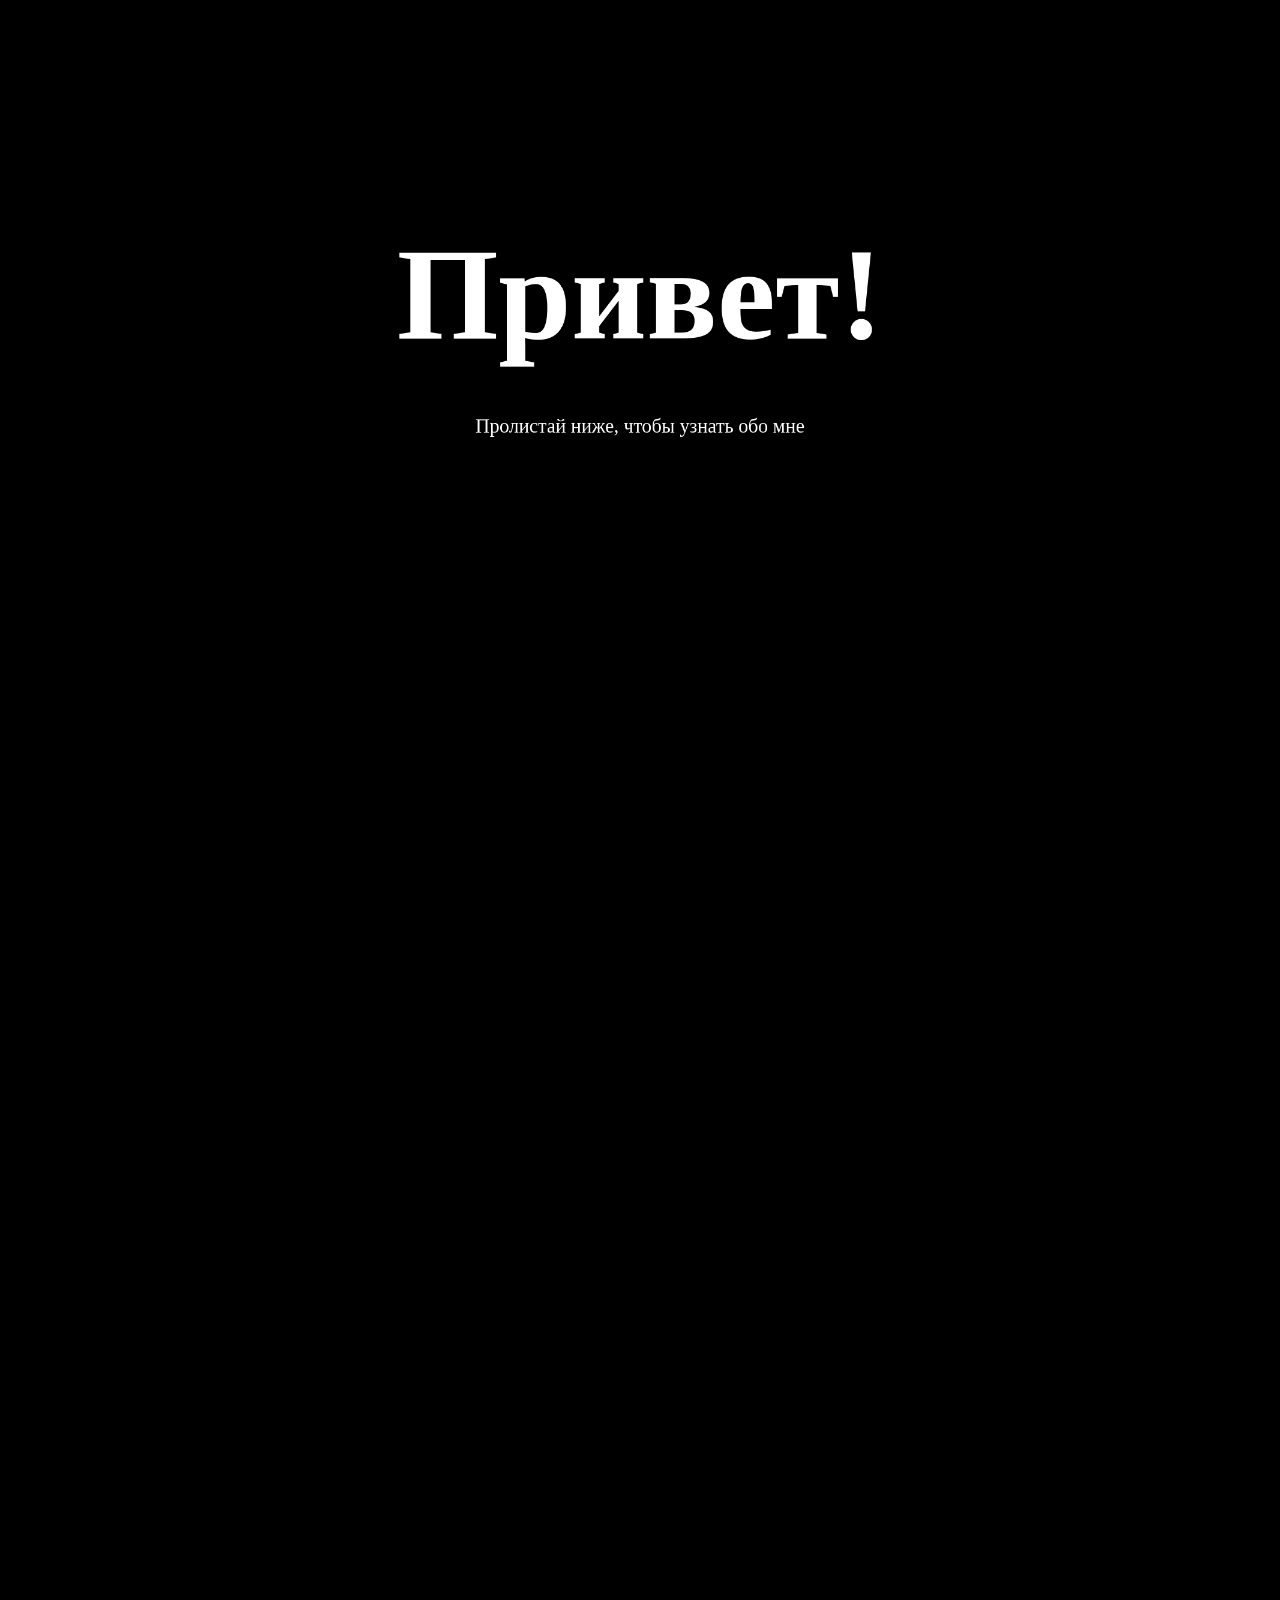
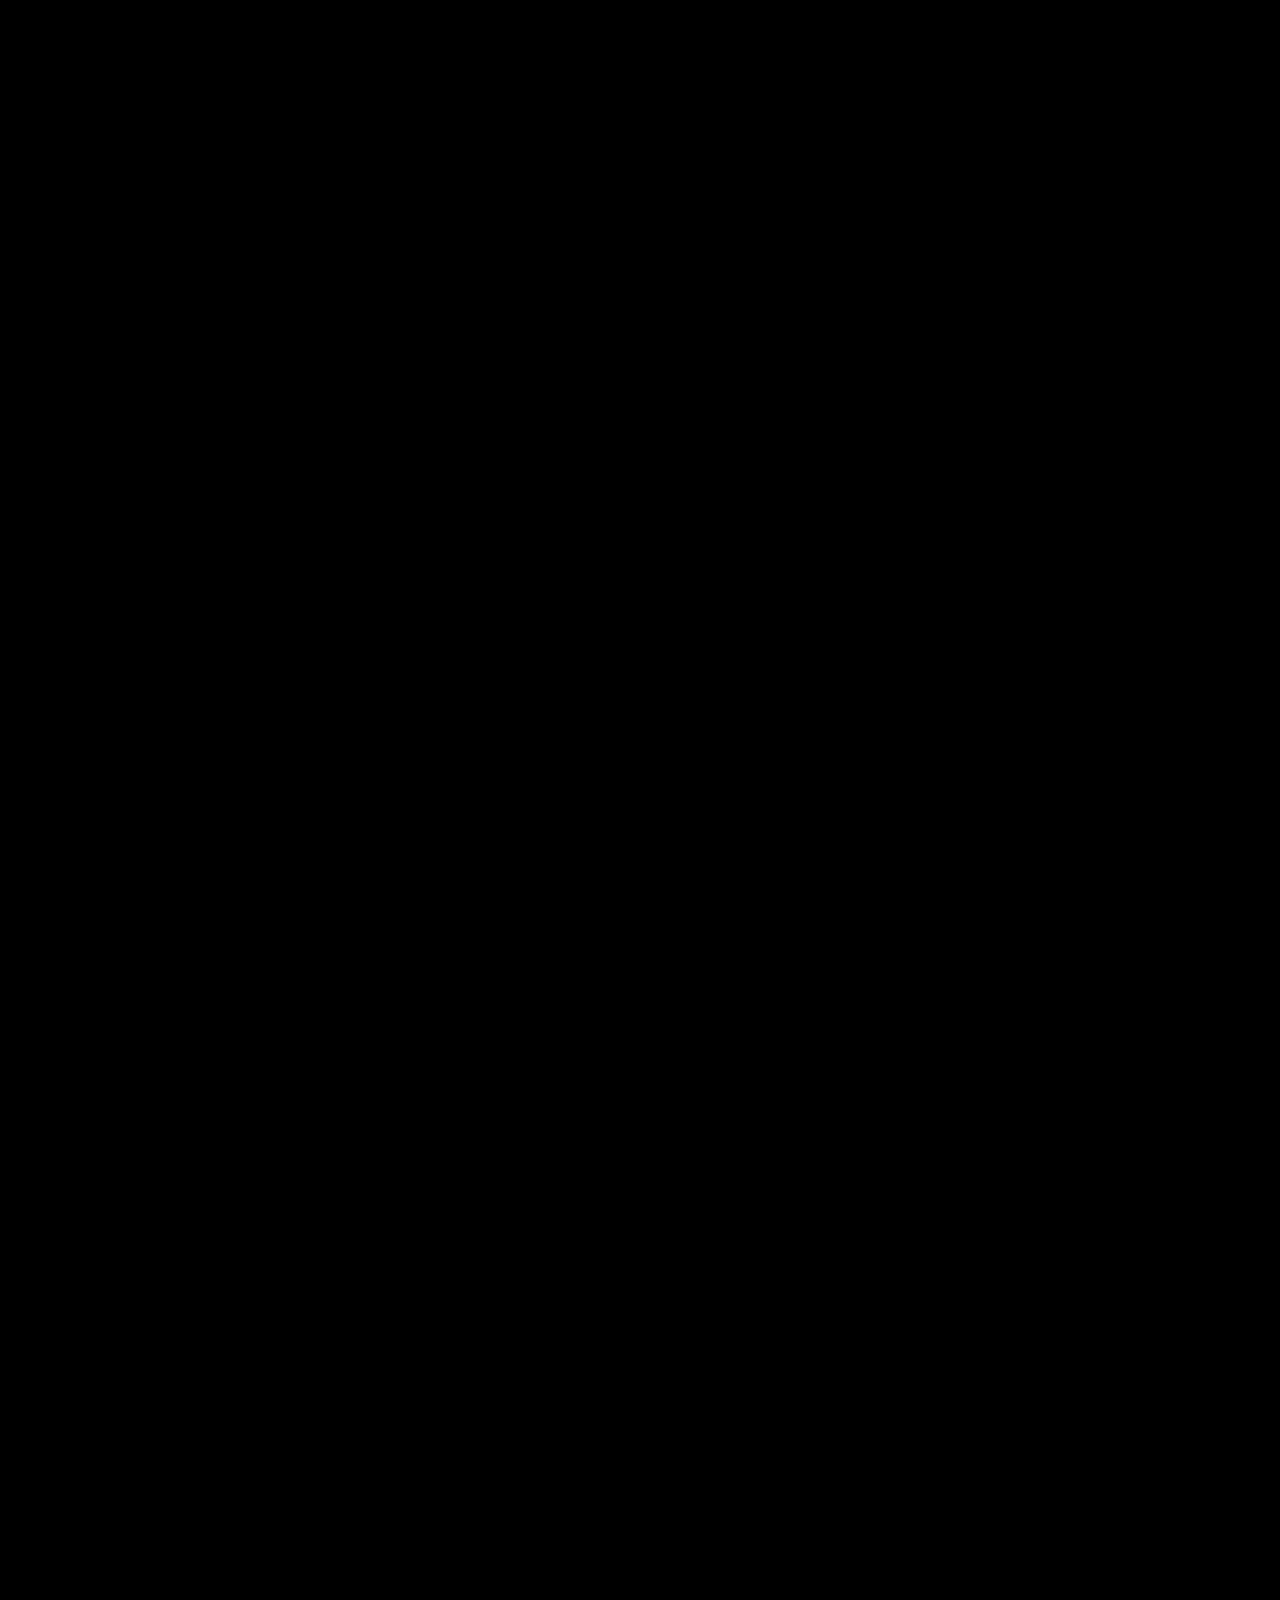
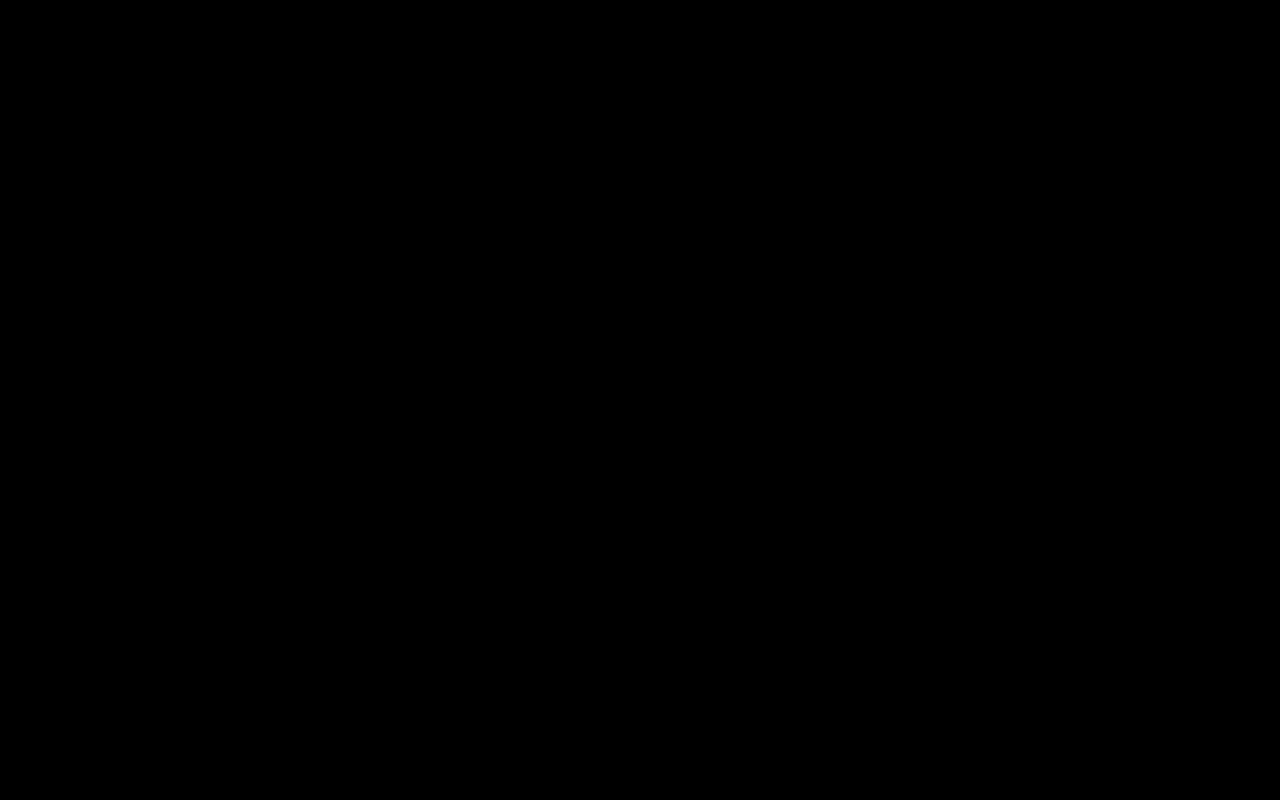
<file: index.html>
<!DOCTYPE html>
<html lang="en">
<head>
    <meta charset="UTF-8">
    <meta http-equiv="X-UA-Compatible" content="IE=edge">
    <meta name="viewport" content="width=device-width, initial-scale=1.0">
    <title>Document</title>
    <script src="js/app.js" defer></script>
    <link rel="stylesheet" href="css/main.css">
</head>
<body>
    <div class="container">
        <section class="gallary">
                <div class="frame">
                    <div class="frame_hello">
                        <h2>Привет!</h2>
                        <p>Пролистай ниже, чтобы узнать обо мне</p>
                    </div>
                </div>
                    
                <div class="frame">
                    <div class="frame_info">
                            <img src="1.jpg" class="avatar" alt="Здесь моя фотка">
                            <h4>Николаев Кирилл Павлович</h4>
                            <p> Псевдоним: "Цыпа"</p>
                    </div>
                </div>

                <div class="frame">
                    <div class="frame_history">
                        <p>Проработав больше года( А точнее мне хватило 4 месяца ) понял,что не вижу себя и своё будущее в качестве инженера. И тогда я вспомнил свою давнюю и детскую мечту стать "Хакером". После чего каждый день вечера я углублялся в программирование.</p>
                    </div>
                </div>
            

                <div class="frame">
                    <div class="frame_history2">
                        <p>Начну с того, что я из маленького города Сасово под Рязанью и на данный момент мне 23 года. Закончил Рязанский Государсвенный Радиотехнический Университет имени "В.Ф.Уткина". А если ещё точнее то факультет Автоматики и информационных технологий в управлении по специальности "Приборостоение". Дальше мой путь привел меня на "НПП "Александр"", где я работаю до сих пор.</p>
                    </div>
                </div>

                <div class="frame">
                    <table class="table">
                        <tr>
                            <th>Компания</th>
                            <th>Должность</th>
                            <th>Год</th>
                        </tr>
                        <tr>
                            <td>"ООО" Инвест</td>
                            <td>Младший специалист</td>
                            <td>2019-2020</td>
                        </tr>
                        <tr>
                            <td>НПП Александр</td>
                            <td>Инженер</td>
                            <td>2021</td>
                        </tr>
                    </table>
                </div>

                <div class="frame">
                    <div class="social">
                        <h4>Мои социальные сети</h4>
                        
                         <a href="https://vk.com/llllllllllllllljjjjjjj" target="_blank">vk</a>
                            |
                         <a href="https://t.me/raptortesla" target="_blank">tt</a>
                            |
                         <a href="instagram.com/raptortesla" target="_blank">inst</a>
                    </div>
                </div>

        </section>
    </div>
</body>
</html>
</file>
<file: css/main.css>
*{
    margin: 0; 
    padding: 0;
    box-sizing: border-box;
}

:root {
    --index: calc(1vw + 1vh);
    --gutter: 30px;
    --side-small: 26;
    --side-big: 36;
    --depth: 4000px;
    --transition: .75s cubic-bezier(.075, .5, 0, 1)

}

body{
    background-color: #000;
    color: #fff;
    font-size: calc(var(--index) * 1.5);
    line-height: 1.75;
    height: var(--depth);
    font-weight: 300px;
}

.container {
    width: 100%;
    height: 100%;
    position: fixed;
    perspective: 600px;
}

.gallary {
    transform-style: preserve-3d;
    height: 100%;
    

}

.frame {
    width: 100%;
    height: 100%; 
    position: absolute;
    display: flex;
    align-items: center;
    justify-content: center;
    transition: opacity .8s ease, var(--transition);
    will-change: transform;
    transform-style: preserve-3d;
}


.frame_hello {
    width: 100%;
    height: 100%;
    background-color: #000;
    text-align: center;
}

.frame h2 {
    text-align: center;
    font-size: calc(var(--index) * 10);
}

.frame_info {
    display: inline-flex;
    text-align: center;
    padding: 100px;
    align-items: center; 
    background-color: #000;
   /* display: flex; */
}   

.avatar {
    width: 300px;
    position: relative;
    background-position: center;
    background-size: cover;
    width: calc(var(--index) * var(--side-small));
    height: calc(var(--index) * var(--side-big));
    border-radius: 20px;
   /* right: calc(var(--side-small) /2 * var(--index));*/
}

.frame_history {

    background-color: #000;
}

.frame_history2 {

    background-color: #000;
}

.table {
    width: 100%;
    background-color: #000;
}

.table td {
    padding-bottom: 5px;
    text-align: center;
} 

.table th {
    padding-bottom: 10px;
    border-bottom: 1px solid #ccc;
}

.social {
    text-align: center;
}
</file>
